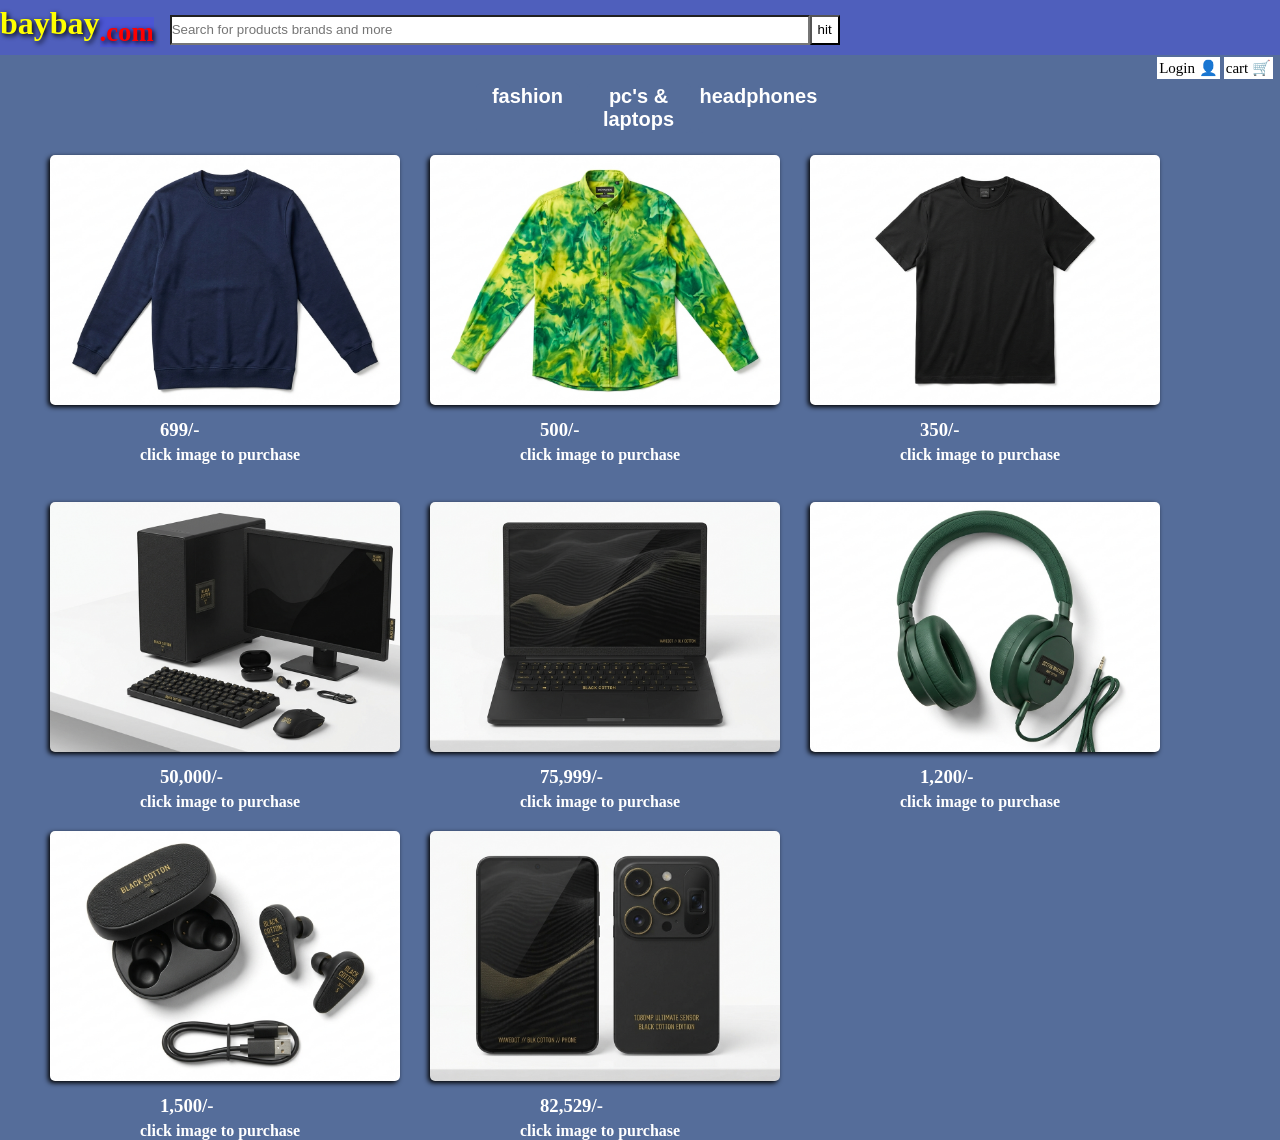
<file: index.html>
<!DOCTYPE html>
<html>
  <head>
    <meta name="viewport" content="width=device-width, initial-scale=1.0">

    <title>baybay.com</title>
    <link rel="stylesheet" href="styles.css" />
  </head>
  <body>
     <h1>baybay<sub id="sub">.com</sub>&nbsp&nbsp;<input id="srch" type="search" placeholder="Search for products brands and more"><button class="srr">hit</button>
      
     </h1>
    <div id="lg">
      <a href="login.html" class="login">Login &#128100;</a><a href="cart.html"class="login"> cart &#128722;</a>
    </div>  
    <div class="cont">
        <a href="#"class="menu" class="fash">fashion</a>
        <a href="#"class="menu">pc's & laptops</a>
        <a href="#"class="menu">headphones</a>
    </div>
    <div class="item-container">
      <div class="itm">
      <a href="navyshirt.html"> <img src="1786027336333.png" class="itms"></a><br>
      <h3 class="itm-masala">699/-</h3><p class="itm-masalaa">click image to purchase</p>
    </div>
    <div class="itm">
     <a href="chaprishirt.html"> <img src="1786027291228.png" class="itms"></a><br>    
      <h3 class="itm-masala">500/-</h3><p class="itm-masalaa">click image to purchase</p>
    </div>  
       <div class="itm">
     <a href="blackshirt.html"> <img src="1786027195562.png" class="itms"></a><br>    
      <h3 class="itm-masala">350/-</h3><p class="itm-masalaa">click image to purchase</p>
    </div>  
    </div><br>
    
    <div class="item-container">
      <div class="itm">
      <a href="pc1.html"> <img src="1786027606447.png" class="itms"></a><br>
      <h3 class="itm-masala">50,000/-</h3><p class="itm-masalaa">click image to purchase</p>
    </div>
    <div class="itm">
     <a href="laptop.html"> <img src="1786027678753.png" class="itms"></a><br>    
      <h3 class="itm-masala">75,999/-</h3><p class="itm-masalaa">click image to purchase</p>
    </div>  
       <div class="itm">
     <a href="hdphn.html"> <img src="1786027421121.png" class="itms"></a><br>    
      <h3 class="itm-masala">1,200/-</h3><p class="itm-masalaa">click image to purchase</p>
    </div>  
    </div>
    
    
    <div class="item-container">
      <div class="itm">
      <a href="pods.html"> <img src="1786027572002.png" class="itms"></a><br>
      <h3 class="itm-masala">1,500/-</h3><p class="itm-masalaa">click image to purchase</p>
    </div>
    <div class="itm">
     <a href="phn.html"> <img src="1786027822773.png" class="itms"></a><br>    
      <h3 class="itm-masala">82,529/-</h3><p class="itm-masalaa">click image to purchase</p>
    </div>  
     
    </div>
    
    
    </body>
    
</html>
</file>
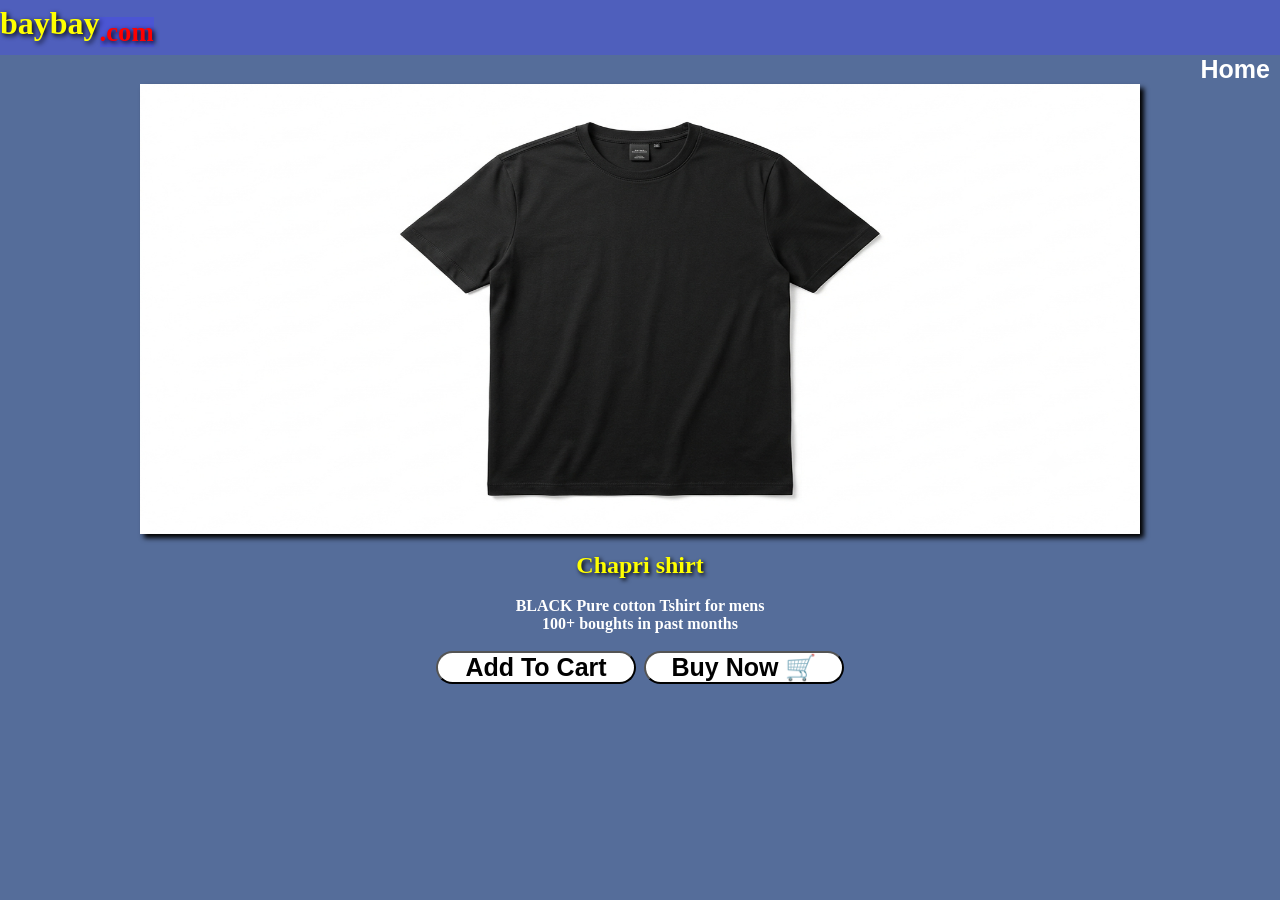
<file: blackshirt.html>
<!DOCTYPE html>

<html>
<head>
  <meta name="viewport" content="width=device-width, initial-scale=1.0">
  <meta http-equiv="CONTENT-TYPE" content="text/html; charset=UTF-8">
  <link rel="stylesheet" href="pc1.css">
  <title>black shirt</title>
</head>
<body>
   <h1>baybay<sub id="sub">.com</sub></h1>
  <a href="index.html" class="hmm">Home</a>
  <div class="imgg">
    <img src="1786027195562.png">
  </div><br>
  <div class="abt">
    <center> <h2> Chapri shirt</h2></center><br>
    <center>  <h4 class="abt">BLACK Pure cotton Tshirt for mens <br> 100+ boughts in past months </h4></center><br>
    <center> <button class="btt">Add To Cart</button> &nbsp<button class="btt"> Buy Now &#128722</button></center><br>
    
    
  </div>
</body>
</html>
</file>
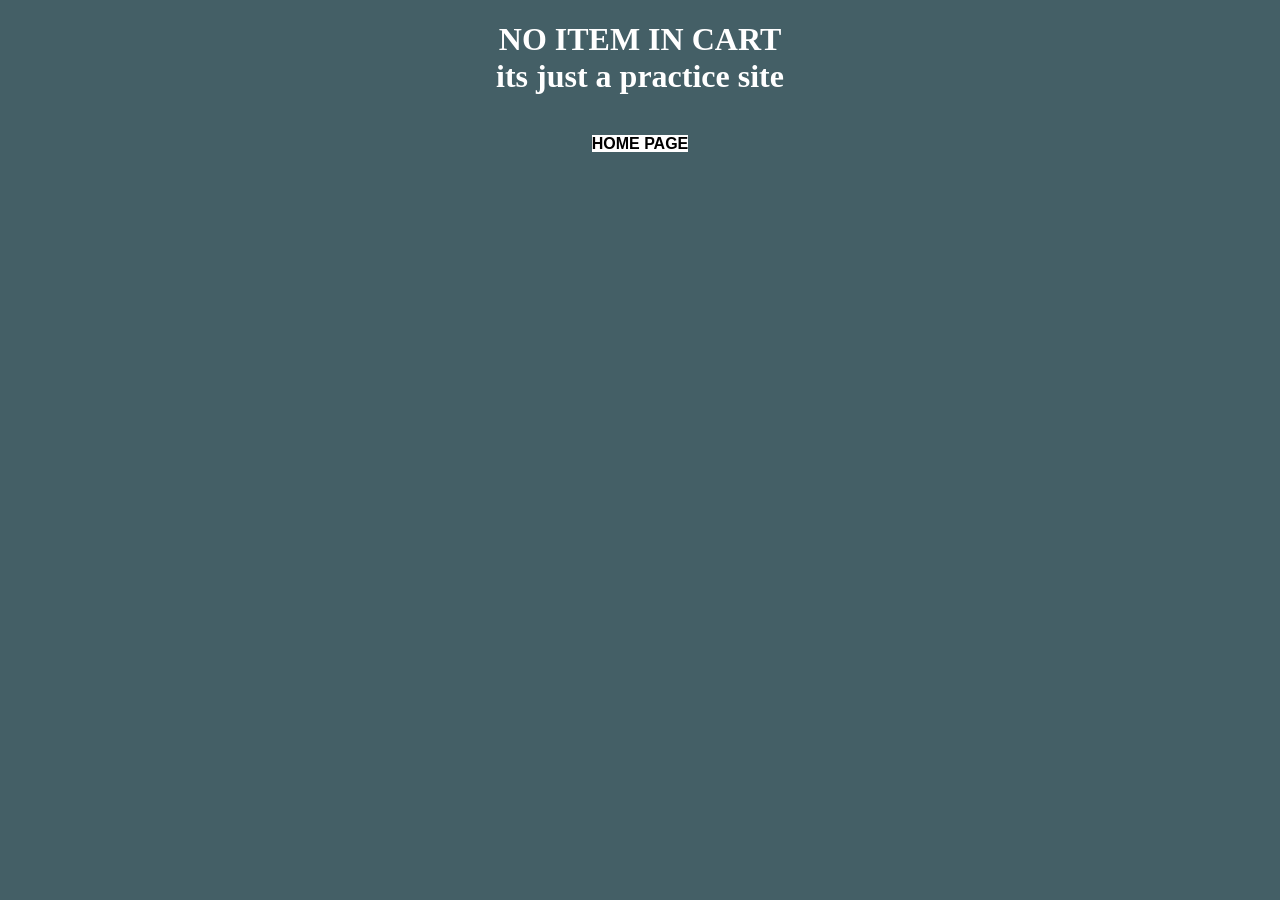
<file: cart.html>
<!DOCTYPE html>

<html>
<head>
  <meta name="viewport" content="width=device-width, initial-scale=1.0">
  <meta http-equiv="CONTENT-TYPE" content="text/html; charset=UTF-8">
  <title>Singup/Login</title>
  <style>
  
  body{
    background:#445f66; 
  }
  h1{
    color:white;
    font-family: roboto;
    
  }
  
  a{
    font-weight:bold;
    font-family:sans-serif;
    text-decoration:none;
    background:white;
    color:black;
   transition:ease 0.2s;
  }
 a:hover{
  
  letter-spacing:2px;
  font-family:sans-serif;
  font-weight: bold;
  color:red;
  cursor:pointer;
  height:25px;
   width:
  
  
 }
 
  
 
  
  </style>
</head>
<body>
  
 
  <div class="cont">
     
    <H1><center> NO ITEM IN CART<br>its just a practice site</center></H1><br>
    <center><a href="index.html">HOME PAGE</a></center>
    
    
  </div>
  
</body>
</html>
</file>
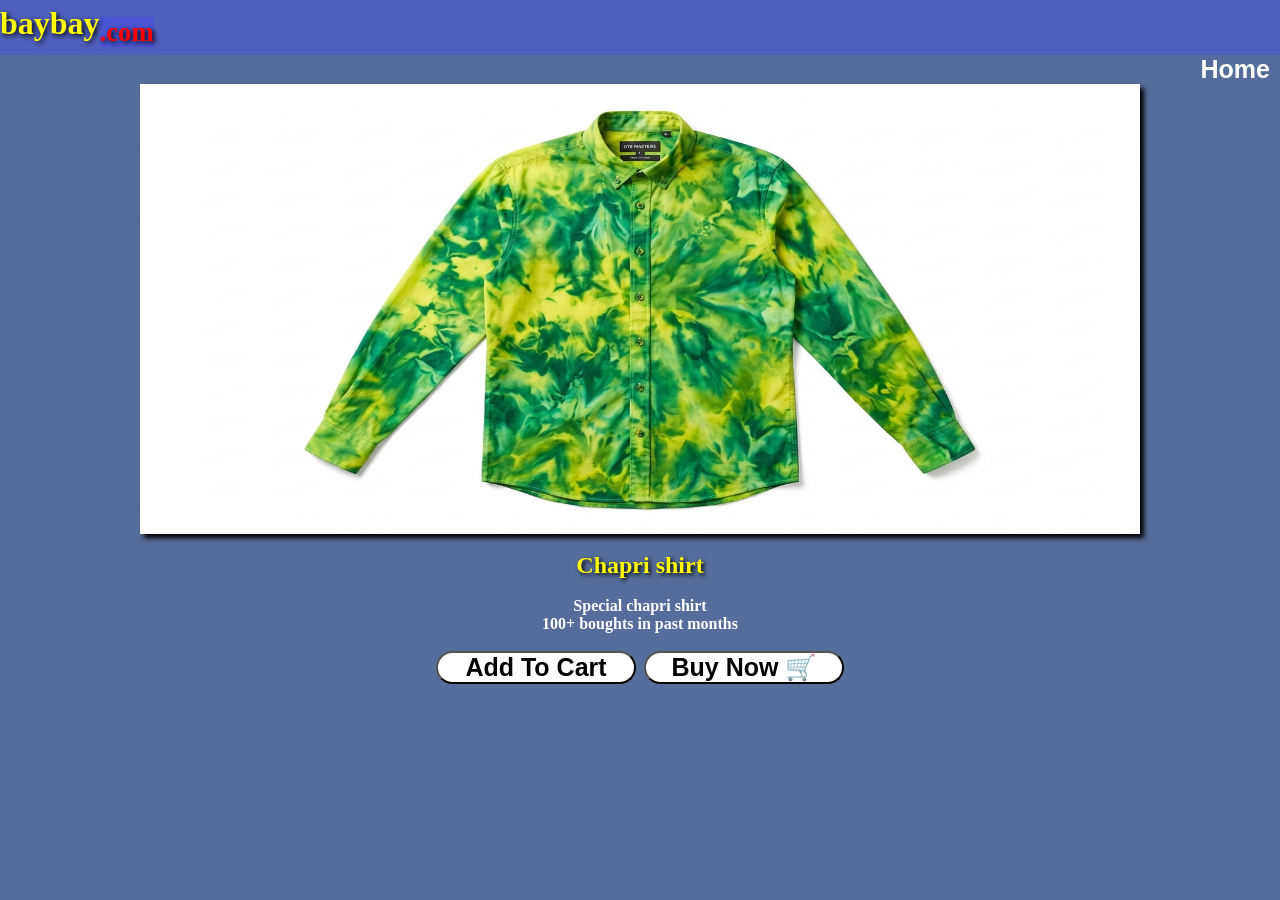
<file: chaprishirt.html>
<!DOCTYPE html>

<html>
<head>
  <meta name="viewport" content="width=device-width, initial-scale=1.0">
  <meta http-equiv="CONTENT-TYPE" content="text/html; charset=UTF-8">
  <link rel="stylesheet" href="pc1.css">
  <title>chapri shirt</title>
</head>
<body>
   <h1>baybay<sub id="sub">.com</sub></h1>
  <a href="index.html" class="hmm">Home</a>
  <div class="imgg">
    <img src="1786027291228.png">
  </div><br>
  <div class="abt">
    <center> <h2> Chapri shirt</h2></center><br>
    <center>  <h4 class="abt">Special chapri shirt <br> 100+ boughts in past months </h4></center><br>
    <center> <button class="btt">Add To Cart</button> &nbsp<button class="btt"> Buy Now &#128722</button></center><br>
    
    
  </div>
</body>
</html>
</file>
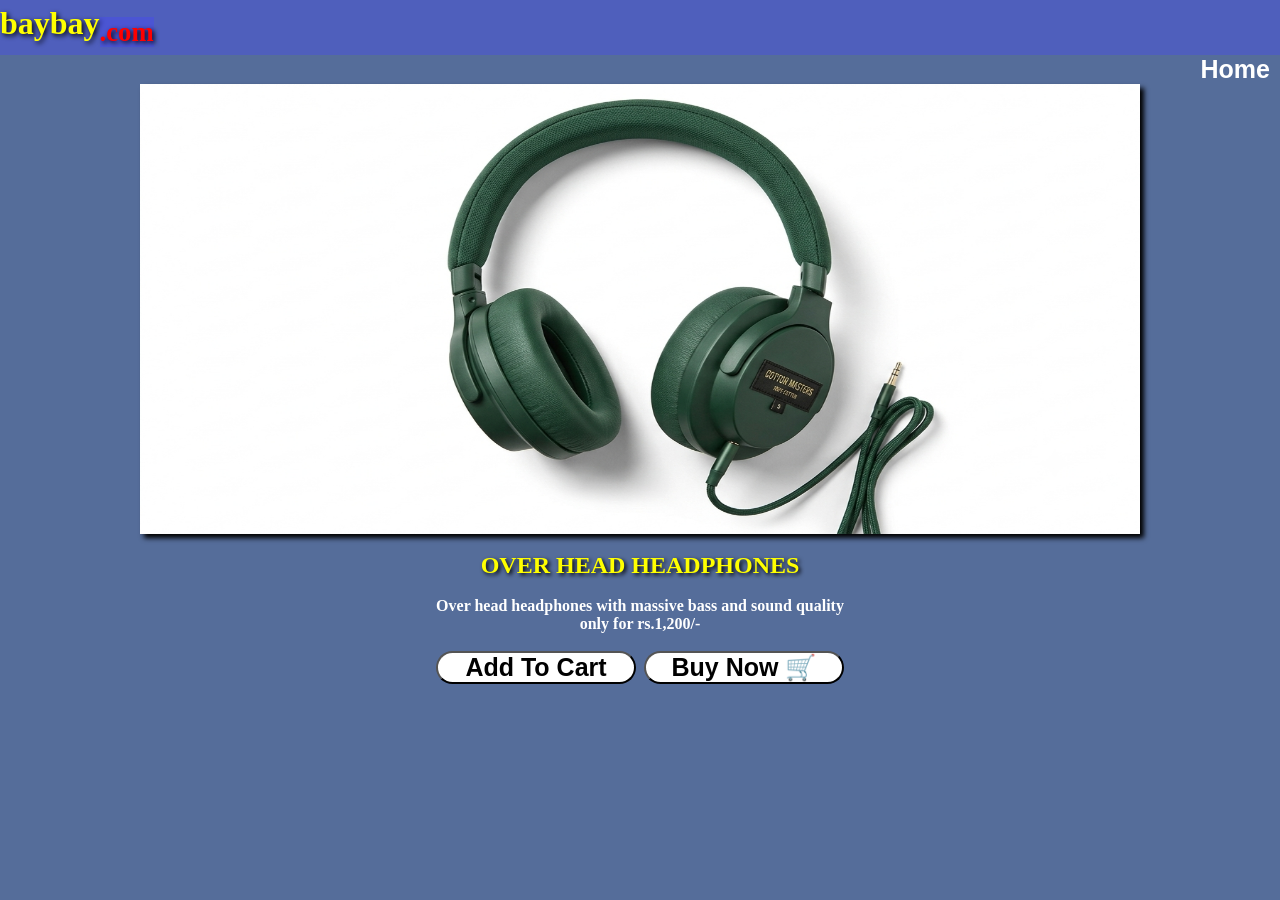
<file: hdphn.html>
<!DOCTYPE html>

<html>
<head>
  <meta name="viewport" content="width=device-width, initial-scale=1.0">
  <meta http-equiv="CONTENT-TYPE" content="text/html; charset=UTF-8">
  <link rel="stylesheet" href="pc1.css">
  <title>head phones</title>
</head>
<body>
   <h1>baybay<sub id="sub">.com</sub></h1>
  <a href="index.html" class="hmm">Home</a>
  <div class="imgg">
    <img src="1786027421121.png">
  </div><br>
  <div class="abt">
    <center> <h2> OVER HEAD HEADPHONES</h2></center><br>
    <center>  <h4 class="abt"> Over head headphones with massive bass and sound quality <br> only for rs.1,200/-</h4></center><br>
    <center> <button class="btt">Add To Cart</button> &nbsp<button class="btt"> Buy Now &#128722</button></center><br>
    
    
  </div>
</body>
</html>
</file>
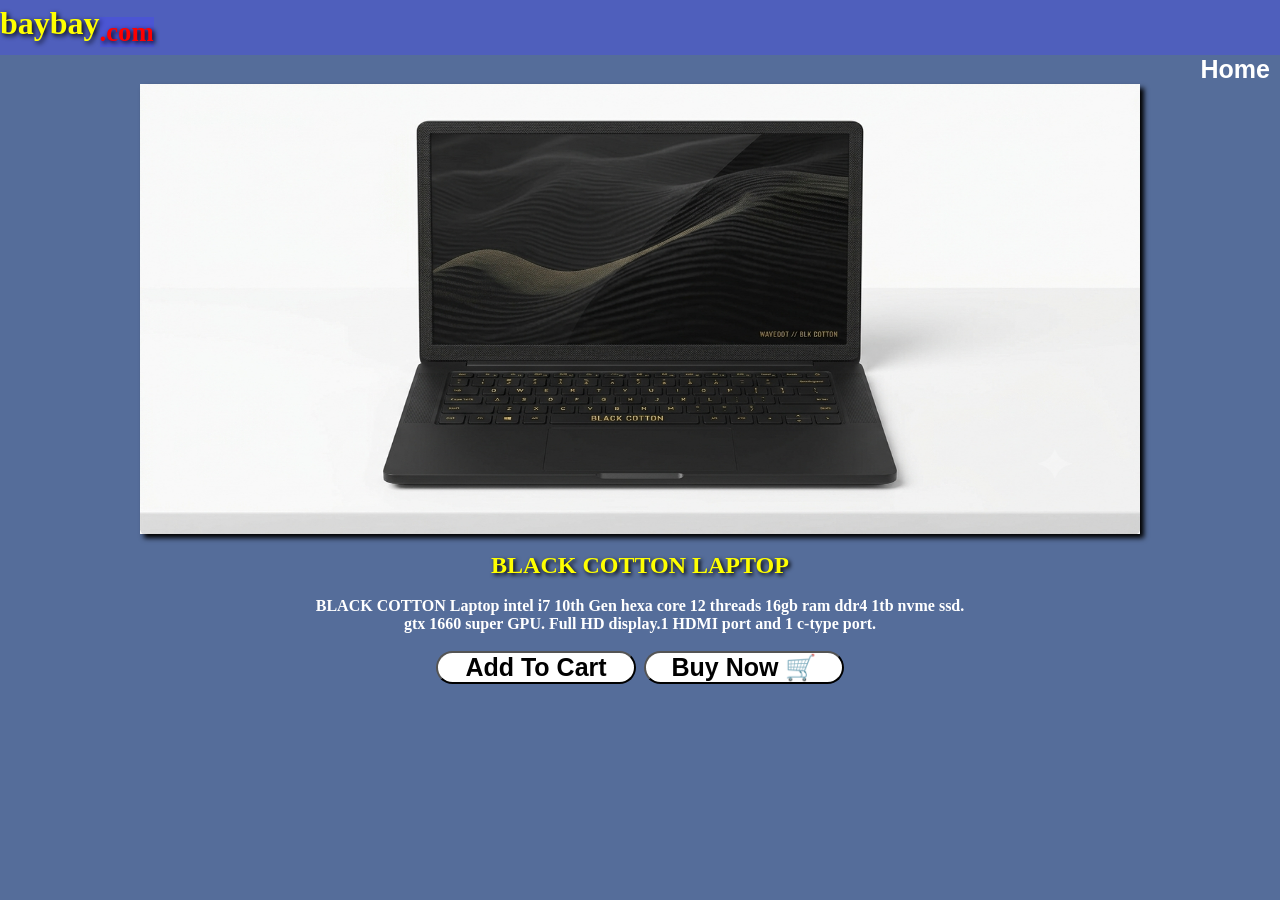
<file: laptop.html>
<!DOCTYPE html>

<html>
<head>
  <meta name="viewport" content="width=device-width, initial-scale=1.0">
  <meta http-equiv="CONTENT-TYPE" content="text/html; charset=UTF-8">
  <link rel="stylesheet" href="pc1.css">
  <title>Laptop</title>
</head>
<body>
   <h1>baybay<sub id="sub">.com</sub></h1>
  <a href="index.html" class="hmm">Home</a>
  <div class="imgg">
    <img src="1786027678753.png">
  </div><br>
  <div class="abt">
    <center> <h2> BLACK COTTON LAPTOP</h2></center><br>
    <center>  <h4 class="abt">BLACK COTTON Laptop intel i7 10th Gen hexa core 12 threads 16gb ram ddr4 1tb nvme ssd.<br>gtx 1660 super GPU. Full HD display.1 HDMI port and 1 c-type port.</h4></center><br>
    <center> <button class="btt">Add To Cart</button> &nbsp<button class="btt"> Buy Now &#128722</button></center><br>
    
    
  </div>
</body>
</html>
</file>
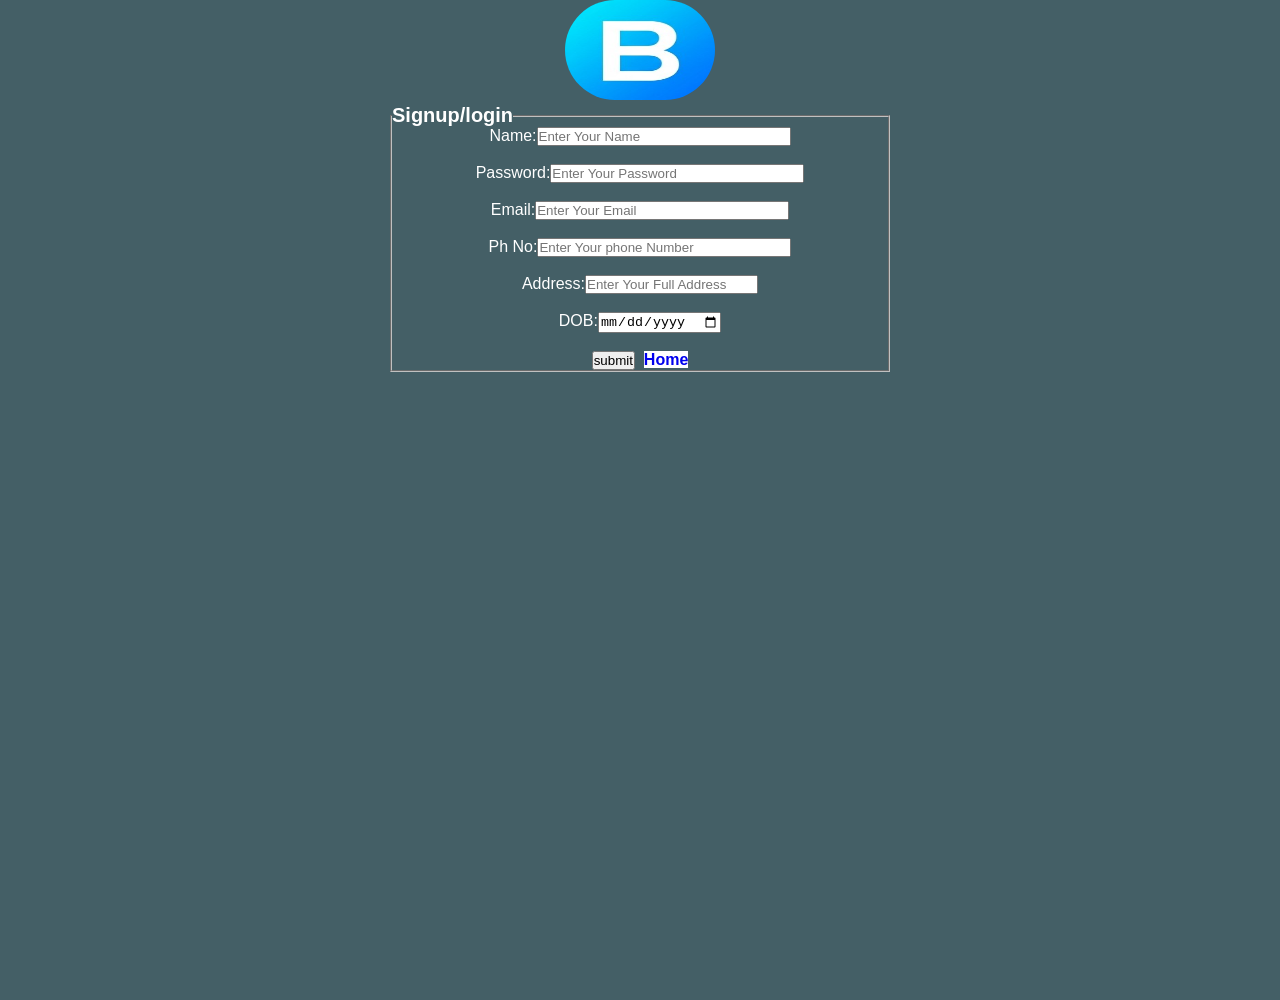
<file: login.html>
<!DOCTYPE html>

<html>
<head>
  <meta name="viewport" content="width=device-width, initial-scale=1.0">
  <meta http-equiv="CONTENT-TYPE" content="text/html; charset=UTF-8">
  <title>Singup/Login</title>
  <style>
  *{
   margin:0;
padding:0;    
  }
  body{
    background:#445f66; 
  }
  legend{
    font-family:sans-serif;
    font-weight:bold;
    color:white;
  }
  .cont{
    margin-top:px;
    display:flex;
    justify-content:center;
  }
  .kk{
    width:500px;
    text-align:center;
    height:1000px;
    
  }
  .nb{
    text-align:left;
    font-size:20px;
  }
  .hh{
    width:250px;
   transition: ease 0.1s;
    
  }
  fieldset{
    color:white;
    font-weigth:bold;
    font-family:arial;
  }
  img{
    height:100px;
    width:150px;
    border-radius:100px;
  }
  a{
    font-weight:bold;
    font-family:sans-serif;
    text-decoration:none;
    background:white;
    color black;
   transition:ease 0.2s;
  }
 a:hover{
  box-shadow:0 0 10px cyan;
  letter-spacing:2px;
  font-family:sans-serif;
  font-weight: bold;
  background: #ff556a;
  cursor:pointer;
  color:white;
  
 }
 .hh:hover{
  box-shadow:0 0 10px cyan;
 }
  button{
   transition:ease 0.1s;
  }
 button:hover{
  box-shadow:0 0 10px cyan;
  letter-spacing:2px;
  font-family:sans-serif;
  font-weight: bold;
  background: #ff556a;
  cursor:pointer;
  color:white;
 }
  
 
  
  </style>
</head>
<body>
  
 
  <div class="cont">
     
    
    <form class="kk">
      <img src="1786015421412~2.jpg">
      <fieldset>
        <legend class="nb">Signup/login</legend>
        Name:<input type="text" placeholder="Enter Your Name" class="hh"><br><br>
        Password:<input type="password" placeholder="Enter Your Password" class="hh"><br><br>
        Email:<input type="email" placeholder="Enter Your Email" class="hh"><br><br>
        Ph No:<input type="tel" placeholder="Enter Your phone Number" class="hh"><br><br>
        Address:<input type="textarea" placeholder="Enter Your Full Address"><br><br>
        DOB:<input type="date" placeholder="Date of birth"><br><br>
    <button>submit</button></a>&nbsp&nbsp<a href="index.html">Home</a>    
      </fieldset>
    </form>
    
  </div>
  
</body>
</html>
</file>
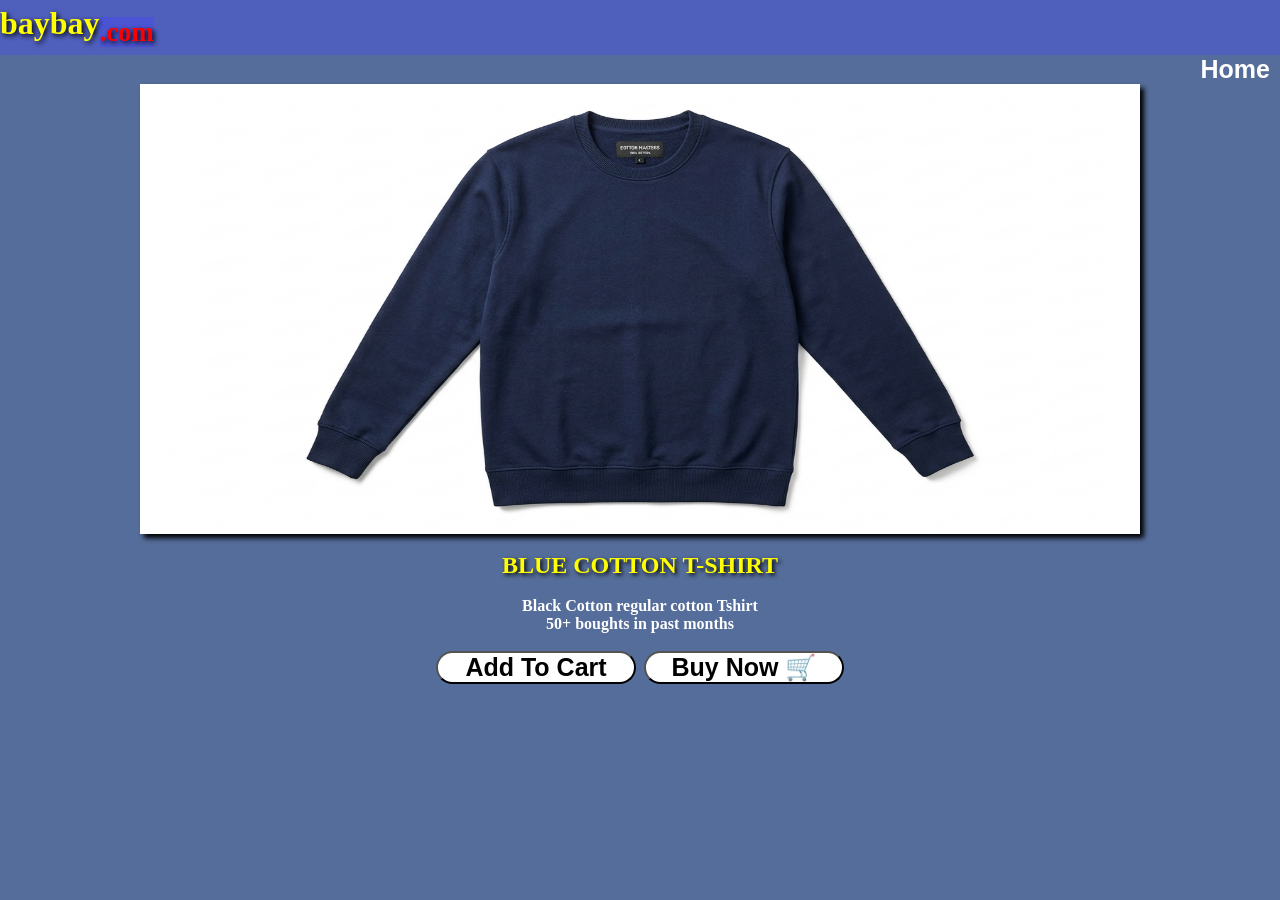
<file: navyshirt.html>
<!DOCTYPE html>

<html>
<head>
  <meta name="viewport" content="width=device-width, initial-scale=1.0">
  <meta http-equiv="CONTENT-TYPE" content="text/html; charset=UTF-8">
  <link rel="stylesheet" href="pc1.css">
  <title>navy Tshirt</title>
</head>
<body>
   <h1>baybay<sub id="sub">.com</sub></h1>
  <a href="index.html" class="hmm">Home</a>
  <div class="imgg">
    <img src="1786027336333.png">
  </div><br>
  <div class="abt">
    <center> <h2> BLUE COTTON T-SHIRT</h2></center><br>
    <center>  <h4 class="abt">Black Cotton regular cotton Tshirt <br> 50+ boughts in past months </h4></center><br>
    <center> <button class="btt">Add To Cart</button> &nbsp<button class="btt"> Buy Now &#128722</button></center><br>
    
    
  </div>
</body>
</html>
</file>
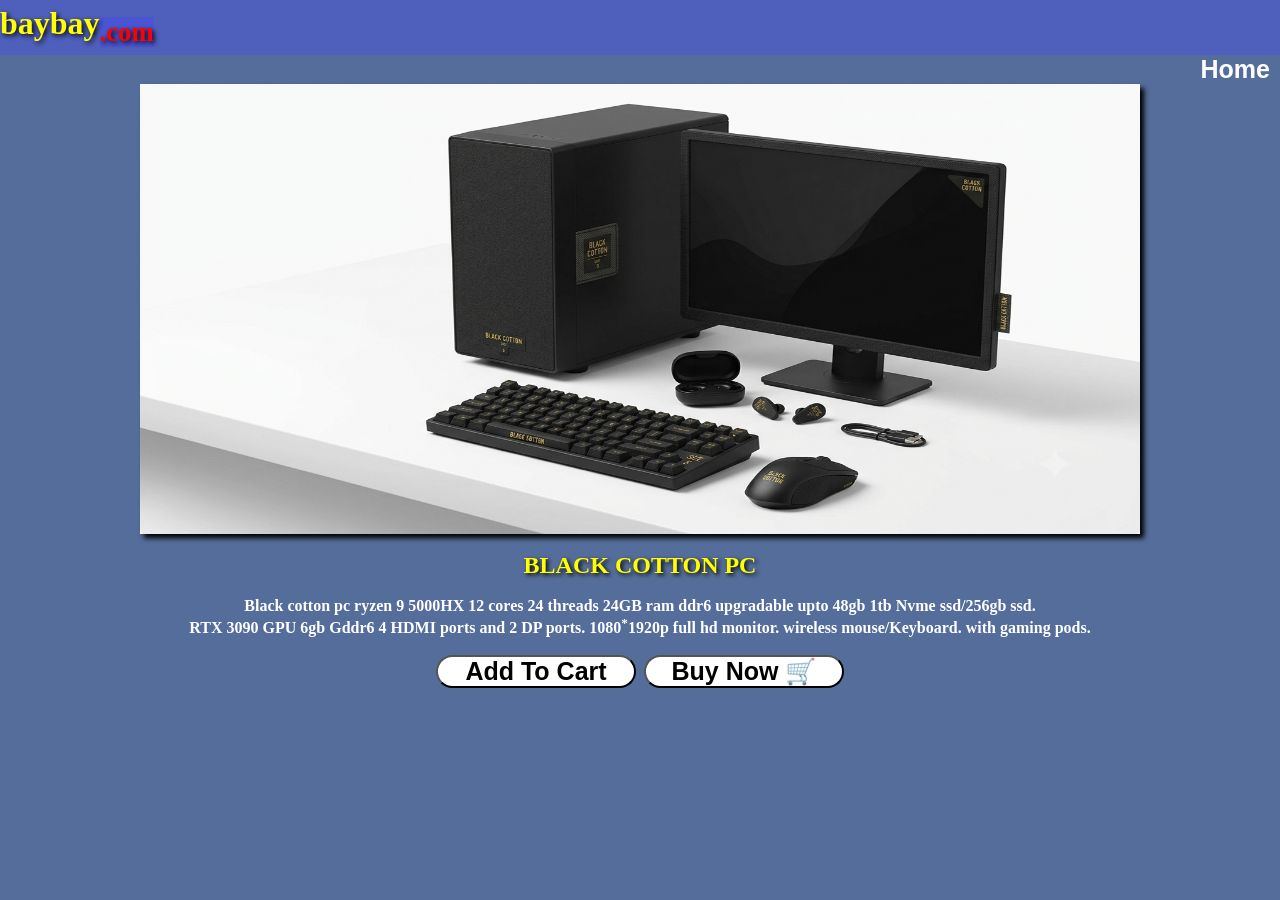
<file: pc1.html>
<!DOCTYPE html>

<html>
<head>
  <meta name="viewport" content="width=device-width, initial-scale=1.0">
  <meta http-equiv="CONTENT-TYPE" content="text/html; charset=UTF-8">
  <link rel="stylesheet" href="pc1.css">
  <title>PC</title>
</head>
<body>
   <h1>baybay<sub id="sub">.com</sub></h1>
  <a href="index.html" class="hmm">Home</a>
  <div class="imgg">
    <img src="1786027606447.png">
  </div><br>
  <div class="abt">
    <center> <h2>BLACK COTTON PC</h2></center><br>
    <center>  <h4 class="abt">Black cotton pc ryzen 9 5000HX 12 cores 24 threads 24GB ram ddr6 upgradable upto 48gb 1tb Nvme ssd/256gb ssd. <br> RTX 3090 GPU 6gb Gddr6 4 HDMI ports and 2 DP ports. 1080<sup>*</sup>1920p full hd monitor. wireless mouse/Keyboard. with gaming pods. </h4></center><br>
    <center> <button class="btt">Add To Cart</button> &nbsp<button class="btt"> Buy Now &#128722</button></center><br>
    
    
  </div>
</body>
</html>
</file>
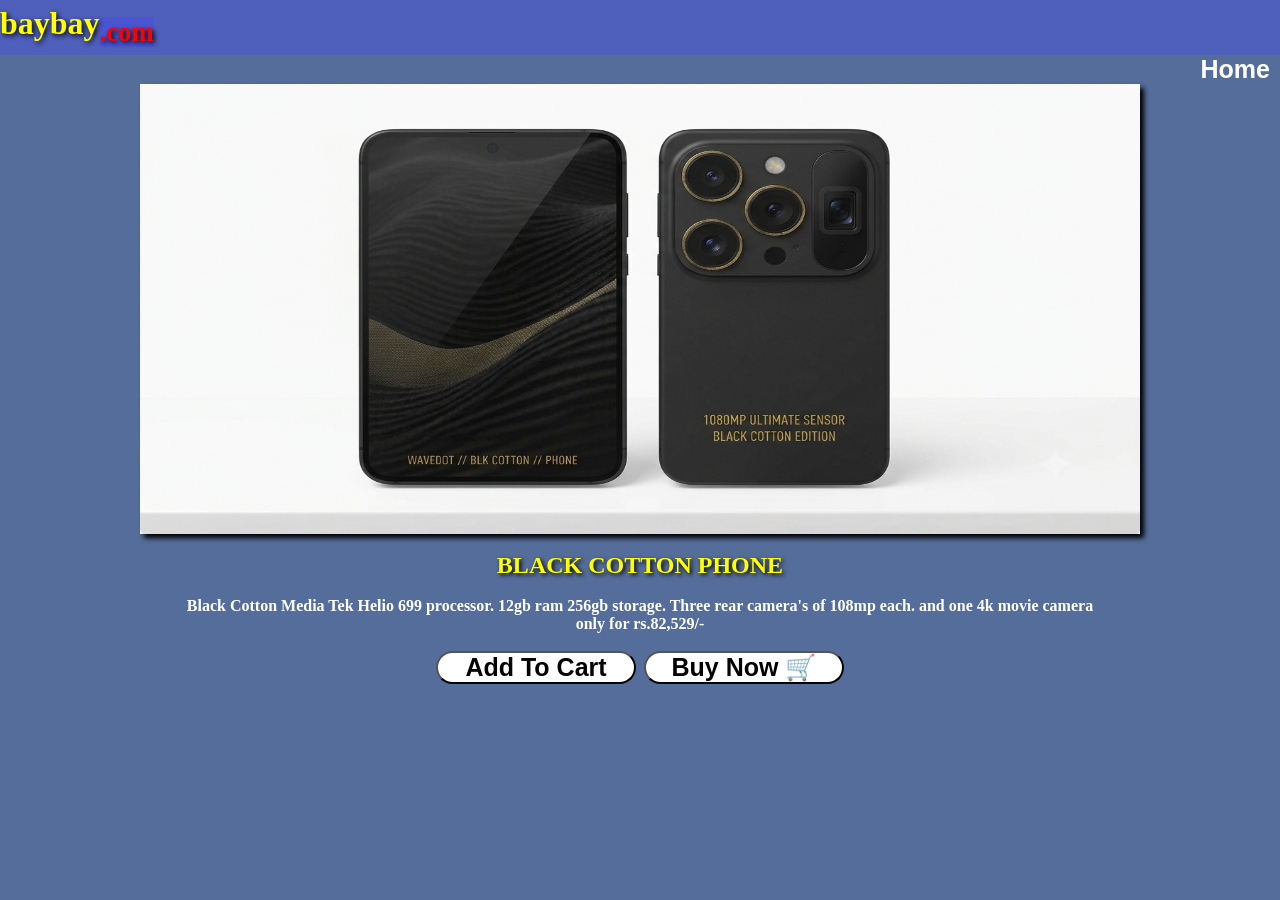
<file: phn.html>
<!DOCTYPE html>

<html>
<head>
  <meta name="viewport" content="width=device-width, initial-scale=1.0">
  <meta http-equiv="CONTENT-TYPE" content="text/html; charset=UTF-8">
  <link rel="stylesheet" href="pc1.css">
  <title>Phone</title>
</head>
<body>
   <h1>baybay<sub id="sub">.com</sub></h1>
  <a href="index.html" class="hmm">Home</a>
  <div class="imgg">
    <img src="1786027822773.png">
  </div><br>
  <div class="abt">
    <center> <h2> BLACK COTTON PHONE</h2></center><br>
    <center>  <h4 class="abt"> Black Cotton Media Tek Helio 699 processor. 12gb ram 256gb storage. Three rear camera's of 108mp each. and one 4k movie camera <br> only for rs.82,529/-</h4></center><br>
    <center> <button class="btt">Add To Cart</button> &nbsp<button class="btt"> Buy Now &#128722</button></center><br>
    
    
  </div>
</body>
</html>
</file>
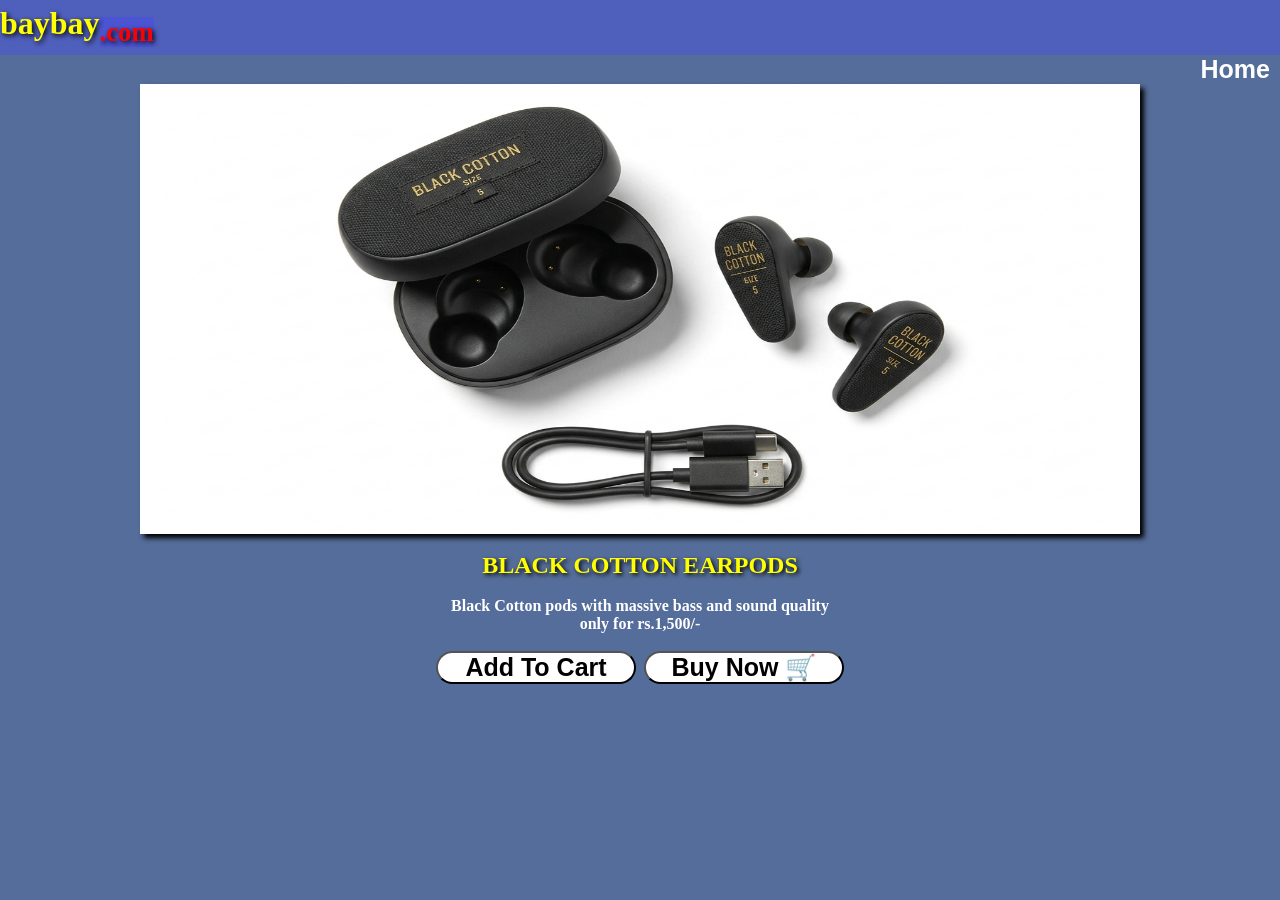
<file: pods.html>
<!DOCTYPE html>

<html>
<head>
  <meta name="viewport" content="width=device-width, initial-scale=1.0">
  <meta http-equiv="CONTENT-TYPE" content="text/html; charset=UTF-8">
  <link rel="stylesheet" href="pc1.css">
  <title>PODS</title>
</head>
<body>
   <h1>baybay<sub id="sub">.com</sub></h1>
  <a href="index.html" class="hmm">Home</a>
  <div class="imgg">
    <img src="1786027572002.png">
  </div><br>
  <div class="abt">
    <center> <h2> BLACK COTTON EARPODS</h2></center><br>
    <center>  <h4 class="abt"> Black Cotton pods with massive bass and sound quality <br> only for rs.1,500/-</h4></center><br>
    <center> <button class="btt">Add To Cart</button> &nbsp<button class="btt"> Buy Now &#128722</button></center><br>
    
    
  </div>
</body>
</html>
</file>
<file: styles.css>
*{
    padding:0;
    margin:0;
    background:#556d9a;
}
h1{
    
     width:100%;
    background: #44f5;
    color:yellow;
    height: 50px;
    padding-top:5px;
    text-shadow:2px 2px 5px black;
}
#sub{
    color:red;
    background: #44f5;
}
#srch{
    width:50%;
    background:white;
    height:30px;
    transition: 0.1s ease;
}
#srch:hover{
    box-shadow:0 0 12px gold;
}
.srr{
    height:30px;
    width:30px;
    transition: 0.1s ease;
    
}
.srr:hover{
    text-shadow:2px 2px 5px black;
    box-shadow:0 0 12px gold;
    letter-spacing:2px;
    font-family: sans-serif;
    color:white;
    background: goldenrod;
    font-weigth: bold;
}
button{
    background:white;
}
#lg{
    display: flex;
  justify-content: flex-end;    
    margin-right:5px;
    
}
.login{
    font-size:15px;
    
    flex-direction: rows;
    padding:2px;
    margin:2px;
    color:black;
    font:arial;
    background:white;
    transition: 0.1s ease;
    
}
.login:hover{
    box-shadow:0 0 10px cyan;
    letter-spacing:2px;
    font-weight:bold;
    text-shadow:2px 2px 5px black;
}
.cont{
    display:flex;
    justify-content:center;
    
}
.fash{
    padding-up:10px;
}
.menu{
    text-align:center;
    border-radius:5px;
    align-items: right;
    flex-direction:rows;
    padding:2px;
    margin:2px;
    color:black;
    font-family: sans-serif;
    font-weight:bold;
    margin-right:5px;
    width:100px;
    color:white;
    font-size:20px;
    transition: 0.1s ease;
}
.menu:hover{
    letter-spacing:2px;
    text-shadow:2px 2px 10px black;
}
a{
    text-decoration:none;
}
.item-container{
    margin-left:50px;
    display:flex;
    justify-content: flex-start;
    align-items: flex-start;
    gap:30px;
}
.itms{
    height:250px;
    width:350px;
    border-radius:5px;
    box-shadow:-2px 2px 5px black;
    transition: ease 0.2s;
    object-fit: cover;
    text-align:center;
    margin-top:20px;
}
.itms:hover{
    box-shadow:0 0 10px #44f55a;
}
.itm-masala{
    color:white;
    margin:10px 0 5px 110px;
    
    
}
.itm-masalaa{
    color:white;
    margin-left:90px;
    font-weight:bold;
    
    
}
</file>
<file: pc1.css>
*{
    padding:0;
    margin:0;
    background:#556d9a;
}

h1{
    
     width:100%;
    background: #44f5;
    color:yellow;
    height: 50px;
    padding-top:5px;
    text-shadow:2px 2px 5px black;
}
#sub{
    color:red;
    background: #44f5;}
.hmm{
  margin-right:10px;
  color:white;
  display:flex;
  justify-content: right;
  font-family:arial;
  text-decoration:none;
  font-weight:bold;
  font-size:25px;
  transition: 0.1s ease;
}
.hmm:hover{
  text-shadow:2px 2px 5px black;
  letter-spacing:2px;
}
.imgg{
  display:flex;
  justify-content:center;
}
img{
  height: 450px;
  width: 1000px;
  box-shadow:4px 4px 5px black;
}
h2{
    color:yellow;
    font-family: roboto;
    text-shadow: 2px 2px 4px black;
}
.btt{
    background-color: white;
    font-weight:bold;
    font-size: 25px;
    width:200px;
    border-radius: 25px;
    transition: ease 0.2s;
}
.btt:hover{
    box-shadow: 0 0 10px orange;
    letter-spacing:2px;
    cursor: pointer;
}
.abt{
    color:white;
    
}
h6{
    font-size:24px;
    margin-left: 5px;
}
</file>
